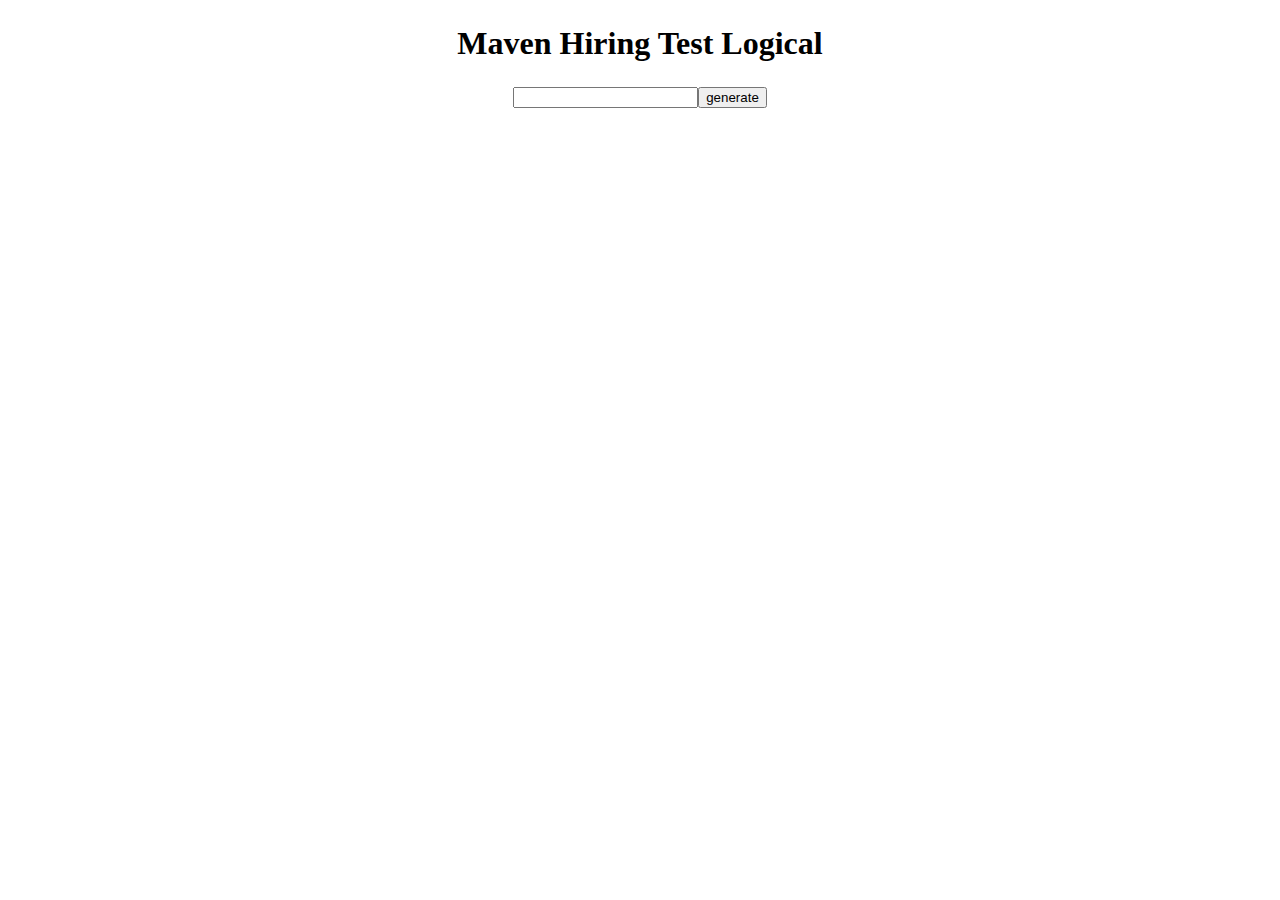
<file: index.html>
<!DOCTYPE html>
<html>
  <head>
    <meta charset="utf-8" />
    <meta name="viewport" content="width=device-width, initial-scale=1" />
    <title>Ricky Hariana Ardiansyah</title>
    <script src="https://ajax.googleapis.com/ajax/libs/jquery/3.6.0/jquery.min.js"></script>
    <link rel="stylesheet" href="style.css" />
  </head>
  <body>
    <div class="container">
      <h1 class="center">Maven Hiring Test Logical</h1>
      <div class="generate">
        <input type="text" id="inpute" name="input" /><br />
        <button onclick="generate()">generate</button>
      </div>
      <div id="wadah"></div>
    </div>

    <script type="text/javascript">
      function generate() {
        $("#wadah").html("");
        var input = $("#inpute").val();
        for (var i = 0; i < input.length; i++) {
          var res = input.charAt(i);
          for (var j = i; j < input.length - 1; j++) {
            res += "0";
          }
          $("#wadah").append('<div class="border">' + res + "</div>");
        }
      }
    </script>
  </body>
</html>
</file>
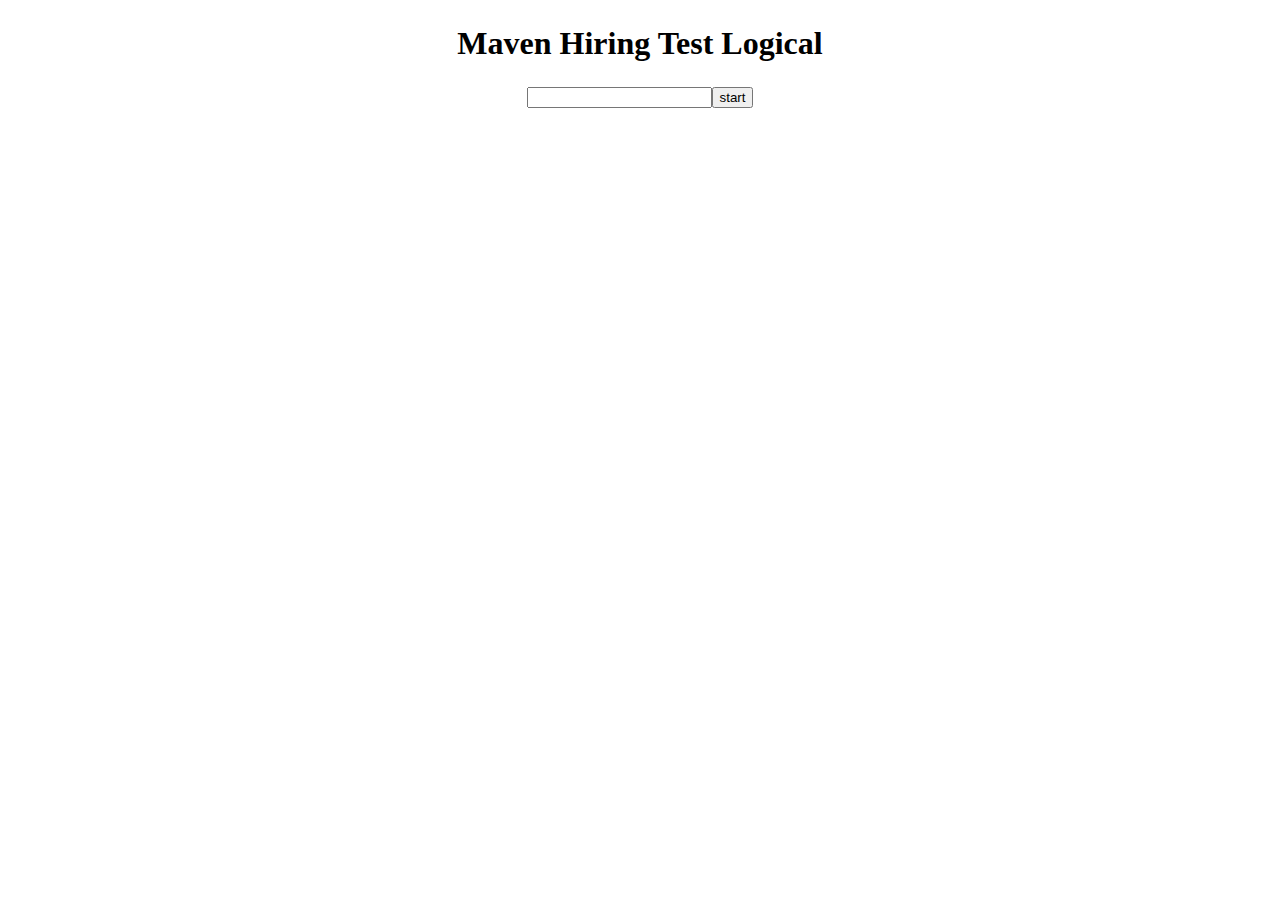
<file: index2.html>
<!DOCTYPE html>
<html>
<head>
	<meta charset="utf-8">
	<meta name="viewport" content="width=device-width, initial-scale=1">
	<title>Ricky Hariana Ardiansyah</title>
	<script src="https://ajax.googleapis.com/ajax/libs/jquery/3.6.0/jquery.min.js"></script>
	<link rel="stylesheet" href="style.css" />
</head>
<body>
	<div class="container">
	    <h1 class="center">Maven Hiring Test Logical</h1>
	    <div class="generate">
	      <input type="text" id="inpute" name="input" /><br />
	      <button id="start">start</button>
	    </div>
	    <div id="wadah" style="height: 130px; width: 100%; overflow-x: scroll; float: left; display: flex; align-items: end;">
	    </div>
	</div>

	<script type="text/javascript">

		$(document).ready(function(){
			$('#start').click(function(){
				var status = $('#start').html();
			
				if (status == 'start')
					$('#start').html('stop');
				else
					$('#start').html('start');

				generate();
				start();
			});
		});

		function start(){
			var status = $('#start').html();
			
			if (status == 'stop') {
				setTimeout(function(){
					var status = $('#start').html();
					
					if (status == 'stop'){
						generate();
						start('lanjut');
					}
				}, 3000);
			}
		}

		function generate() {
			$('#wadah').html("");
			var input = $('#inpute').val();

			for (var i = 0; i < parseInt(input); i++) {
				var random = Math.floor(Math.random() * 100);

				if (random <= 25) {
					$('#wadah').append('<div class="card" style="background: green; margin-left: 2px; float: left; width: 50px; height: '+random+'px; text-align: center;">'+random+'</div>');
				}else if (random <= 50) {
					$('#wadah').append('<div class="card" style="background: yellow; margin-left: 2px; float: left; width: 50px; height: '+random+'px; text-align: center;">'+random+'</div>');
				}else if (random <= 75) {
					$('#wadah').append('<div class="card" style="background: red; margin-left: 2px; float: left; width: 50px; height: '+random+'px; text-align: center;">'+random+'</div>');
				}else if (random <= 100) {
					$('#wadah').append('<div class="card" style="background: blue; margin-left: 2px; float: left; width: 50px; height: '+random+'px; text-align: center;">'+random+'</div>');
				}
			}

		}
	</script>	
</body>
</html>
</file>
<file: style.css>
h1 {
  text: center;
  margin-top: 25px;
}

.generate {
  display: flex;
  justify-content: center;
}

.center {
  text-align: center;
}

.border {
  background-color: #e7e9eb;
  padding: 10px 30px;
}

.container {
  margin: auto;
  width: 40%;
}

div {
  margin-top: 25px;
}
</file>
